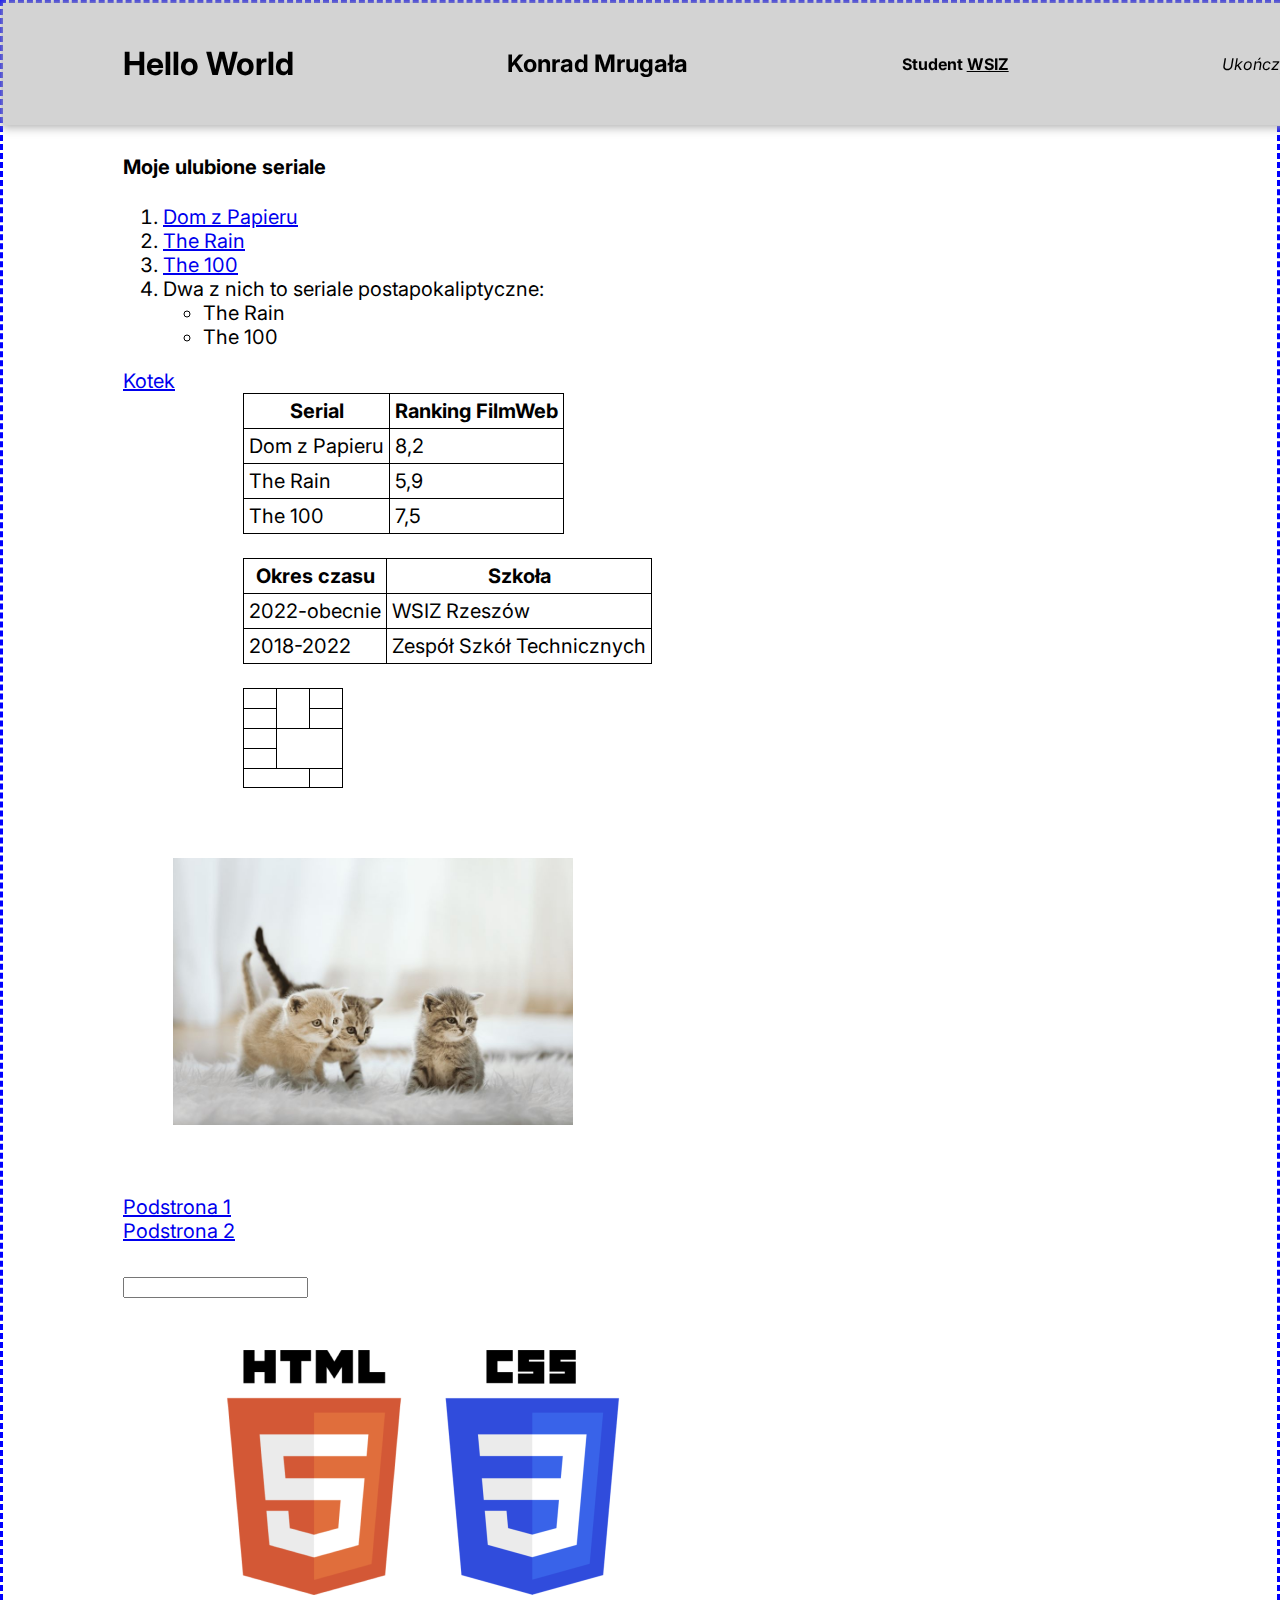
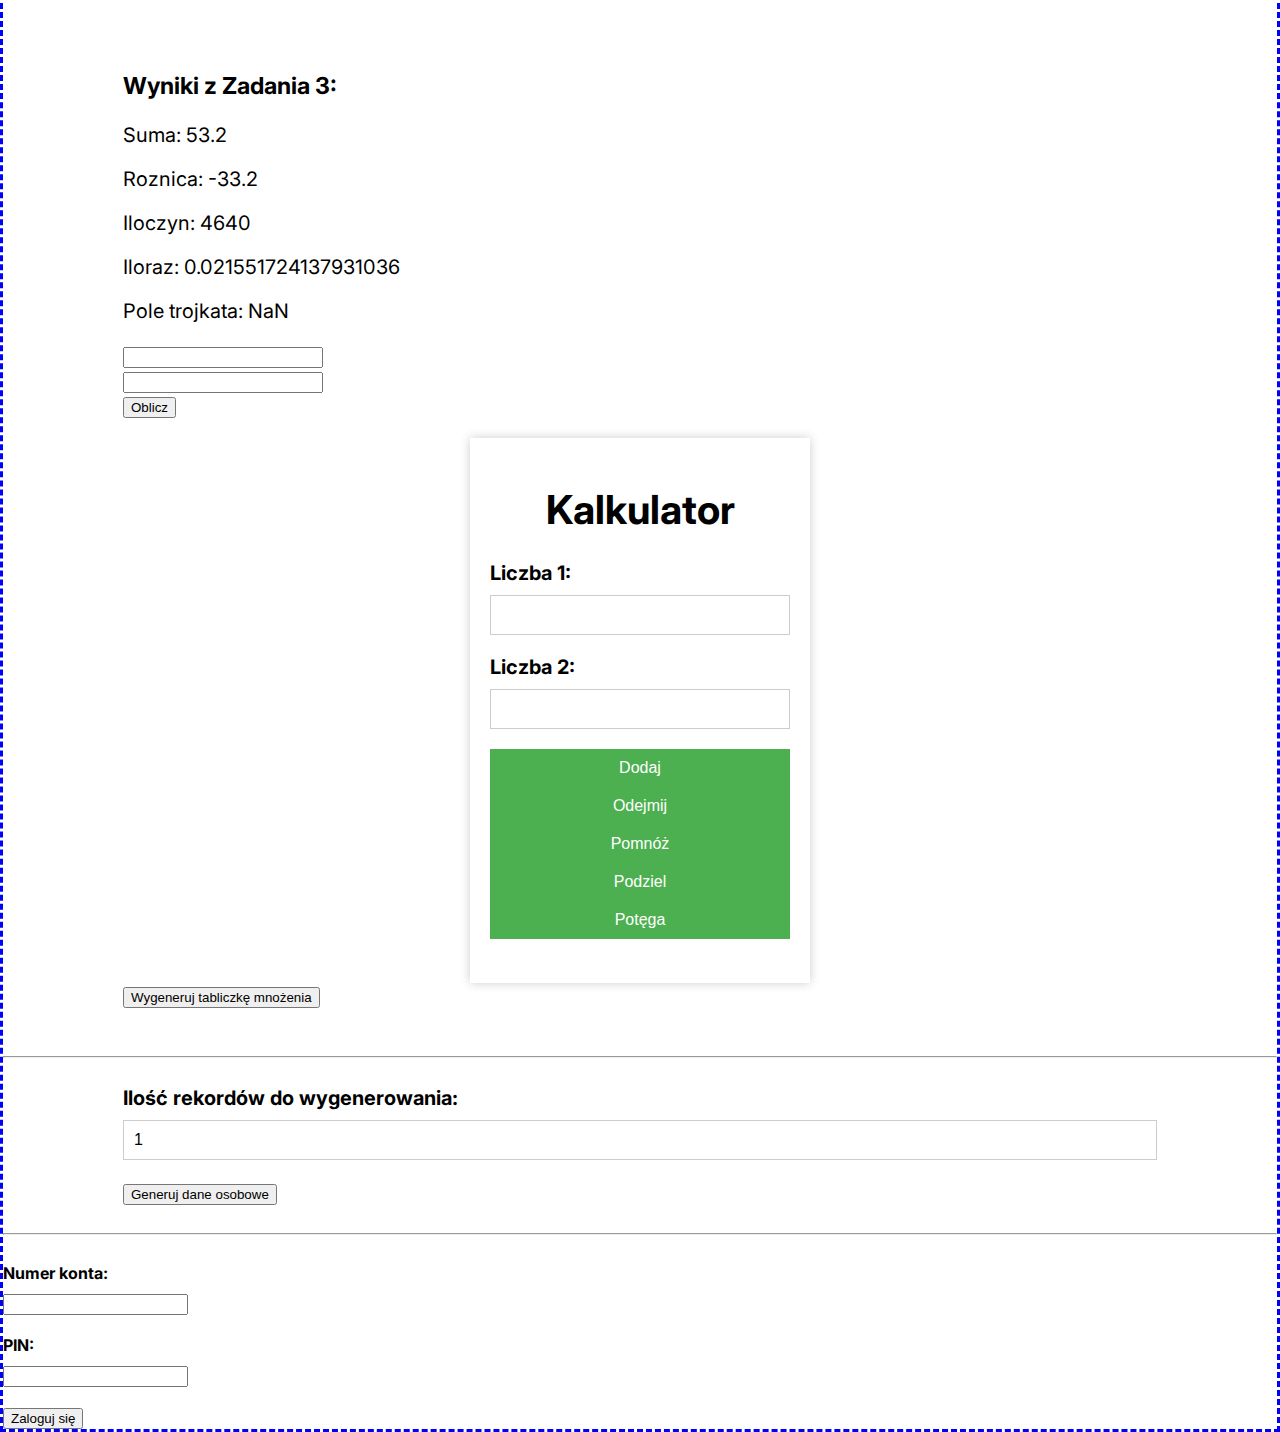
<file: index.html>
﻿<!DOCTYPE html>

<html lang="pl">
<head>
    <meta charset="utf-8" />
    <title>Konrad Mrugała</title>

    <link rel="preconnect" href="https://fonts.googleapis.com">
    <link rel="preconnect" href="https://fonts.gstatic.com" crossorigin>
    <link href="https://fonts.googleapis.com/css2?family=Inter:wght@100&display=swap" rel="stylesheet">

    <link rel="stylesheet" type="text/css" href="style.css" />
</head>

<body>
    <header>
        <h1>Hello World</h1>
        <h2>Konrad Mrugała</h2>
        <b>Student <u>WSIZ</u></b>
        <i>Ukończyłem technikum</i>
    </header>

    <section id="zegar">
        <p id="zegar"></p>
    </section>

    <section>
        <h4>Moje ulubione seriale</h4>
        <ol>
            <li><a href="https://www.filmweb.pl/serial/Dom+z+papieru-2017-792826">Dom z Papieru</a></li>
            <li><a href="https://www.filmweb.pl/serial/The+Rain-2018-792494">The Rain</a></li>
            <li><a href="https://www.filmweb.pl/serial/The+100-2014-689083">The 100</a></li>
            <li>
                Dwa z nich to seriale postapokaliptyczne:
                <ul>
                    <li>The Rain</li>
                    <li>The 100</li>
                </ul>
            </li>
        </ol>
    </section>

    <section>
        <a href="https://9.allegroimg.com/original/062164/5085e9ce4e52b1b5db1cee30d109/NAKLEJKI-NA-SCIANE-naklejka-Kot-kotek-11-50x31cm">Kotek</a>
    </section>

    <section>
        <article>
            <table border="1">
                <tr>
                    <th>Serial</th>
                    <th>Ranking FilmWeb</th>
                </tr>
                <tr>
                    <td>Dom z Papieru</td>
                    <td>8,2</td>
                </tr>
                <tr>
                    <td>The Rain</td>
                    <td>5,9</td>
                </tr>
                <tr>
                    <td>The 100</td>
                    <td>7,5</td>
                </tr>
            </table>
        </article>

        <br />

        <article>
            <table border="1">
                <tr>
                    <th>Okres czasu</th>
                    <th>Szkoła</th>
                </tr>
                <tr>
                    <td>2022-obecnie</td>
                    <td>WSIZ Rzeszów</td>
                </tr>
                <tr>
                    <td>2018-2022</td>
                    <td>Zespół Szkół Technicznych</td>
                </tr>
            </table>
        </article>

        <br />

        <article>
            <table border="1" width="100" height="100">
                <tr>
                    <td></td>
                    <td rowspan="2"></td>
                    <td></td>
                </tr>
                <tr>
                    <td></td>
                    <td></td>
                </tr>
                <tr>
                    <td></td>
                    <td colspan="2" rowspan="2"></td>

                </tr>
                <tr>
                    <td></td>
                </tr>
                <tr>
                    <td colspan="2"></td>
                    <td></td>
                </tr>
            </table>
        </article>
    </section>

    <br />

    <section>
        <img src="Kotki.jpg" width="400" />
    </section>

    <br />

    <section>
        <a href="Podstrona1.html">Podstrona 1</a><br />
        <a href="Podstrona2.html">Podstrona 2</a>
    </section>

    <br />

    <section>
        <form action="" method="get"></form>
        <label></label>
        <input type="text" />
    </section>
    <section>
        <img src="JPG/main.jpg" />
    </section>

    <section>
        <h3>Wyniki z Zadania 3:</h3>
        <p id="suma"></p>
        <p id="roznica"></p>
        <p id="iloczyn"></p>
        <p id="iloraz"></p>

        <p id="pole"></p>
    </section>

    <section>
        <input type="text" id="l1" /><br />
        <input type="text" id="l2" /><br />
        <button onclick="nwd()">Oblicz</button>
        <p id="nwd"></p>
    </section>

    <section id="kalk">
        <h1>Kalkulator</h1>
        <label for="num1">Liczba 1:</label>
        <input type="number" id="num1" name="num1">
        <label for="num2">Liczba 2:</label>
        <input type="number" id="num2" name="num2">
        <button id="buttonkalk" onclick="add()">Dodaj</button>
        <button id="buttonkalk" onclick="subtract()">Odejmij</button>
        <button id="buttonkalk" onclick="multiply()">Pomnóż</button>
        <button id="buttonkalk" onclick="divide()">Podziel</button>
        <button id="buttonkalk" onclick="power()">Potęga</button>
        <p id="result"></p>
    </section>

    <section>
        <button id="generuj" onclick="tabliczka()">Wygeneruj tabliczkę mnożenia</button>
        <p id="tabliczka"></p>
    </section>

    <br /><hr /><br />

    <section>
        <form>
            <label for="ilosc_rekordow">Ilość rekordów do wygenerowania:</label>
            <input type="number" id="ilosc_rekordow" name="ilosc_rekordow" min="1" max="20" value="1">
            <button type="button" onclick="dane_osobowe()">Generuj dane osobowe</button>
        </form>
        <table id="tabela"></table>
    </section>

    <br /><hr /><br />

        <form>
            <label for="accountNumber">Numer konta:</label>
            <input type="text" id="accountNumber"><br><br>
            <label for="pin">PIN:</label>
            <input type="password" id="pin"><br><br>
            <button type="button" onclick="login()">Zaloguj się</button>
        </form>

    <script src="script.js"></script>
</body>
</html>
</file>
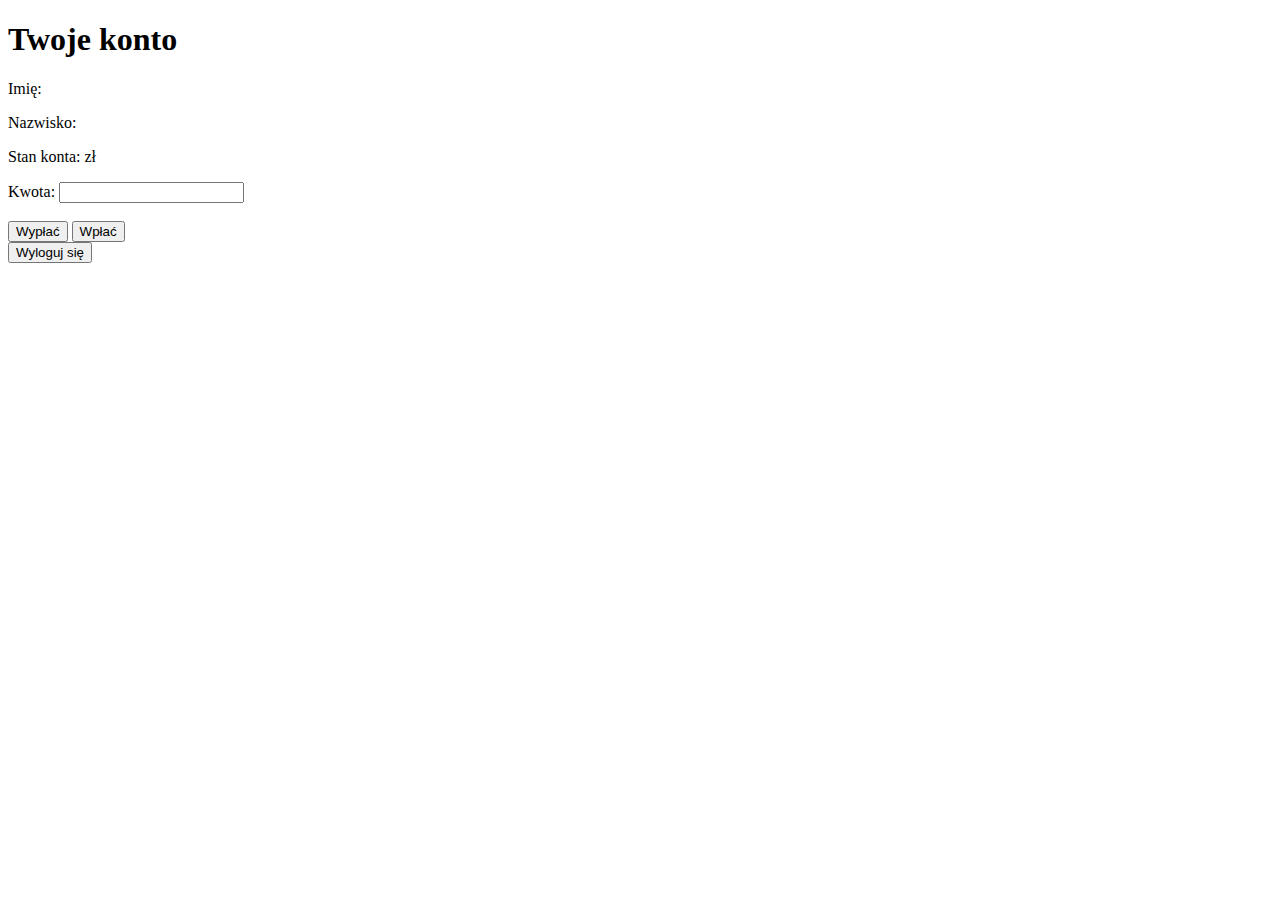
<file: bank.html>
<!DOCTYPE html>

<html lang="pl">
<head>
    <meta charset="utf-8" />
    <title>Bank</title>

    <link rel="preconnect" href="https://fonts.googleapis.com">
    <link rel="preconnect" href="https://fonts.gstatic.com" crossorigin>
    <link href="https://fonts.googleapis.com/css2?family=Inter:wght@100&display=swap" rel="stylesheet">
</head>

<body>
    <h1>Twoje konto</h1>
    <p>Imię: <p id="firstName"></p></p>
    <p>Nazwisko: <span id="lastName"></span></p>
    <p>Stan konta: <span id="balance"></span> zł</p>
    <form>
        <label for="amount">Kwota:</label>
        <input type="number" id="amount"><br><br>
        <button type="button" onclick="withdraw()">Wypłać</button>
        <button type="button" onclick="deposit()">Wpłać</button>
    </form>
    <button type="button" onclick="logout()">Wyloguj się</button>

    <script src="script.js"></script>
</body>
</html>
</file>
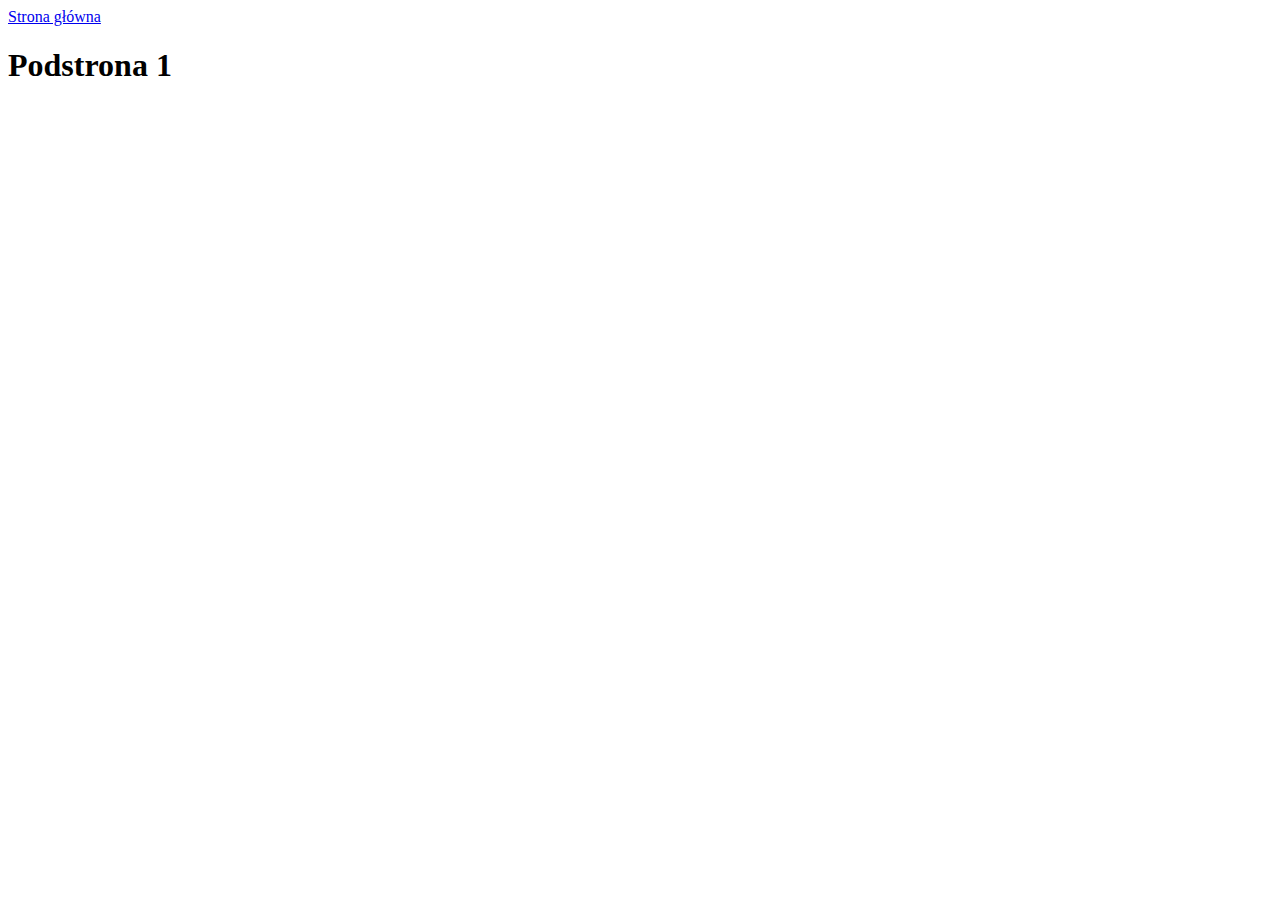
<file: Podstrona1.html>
﻿<!DOCTYPE html>

<html lang="pl">
<head>
    <meta charset="utf-8" />
    <title>Podstrona 1</title>
</head>
<body>
    <a href="index.html">Strona główna</a>
    <h1>Podstrona 1</h1>
</body>
</html>
</file>
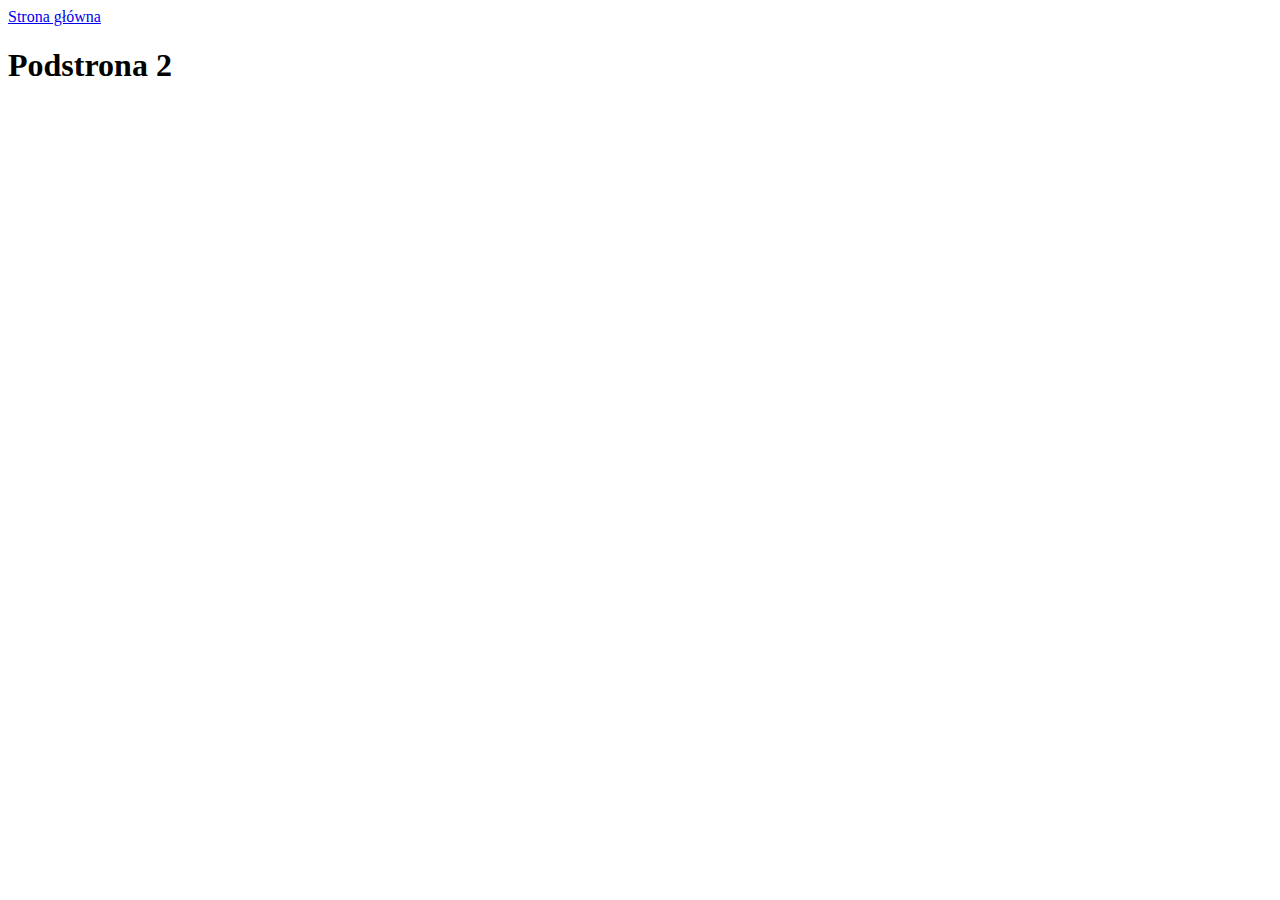
<file: Podstrona2.html>
﻿<!DOCTYPE html>

<html lang="pl">
<head>
    <meta charset="utf-8" />
    <title>Podstrona 1</title>
</head>
<body>
    <a href="index.html">Strona główna</a>
    <h1>Podstrona 2</h1>
</body>
</html>
</file>
<file: style.css>
body {
    margin: 0;
    padding: 0;
    font-family: "Inter", sans-serif;
    border: dashed blue;
    box-sizing: border-box;
}

header {
    position: sticky;
    width: 100%;
    background-color: lightgray;
    top: 0;
    left: 0;
    display: flex;
    align-items: center;
    justify-content: space-between;
    box-shadow: 0 0 10px 2px #aaa;
    padding: 20px 120px;
    z-index: 100;
}
section,article {
    display: block;
    padding: 0px 120px;
    font-size: 20px;
}
img{
    height: 100%;
    display: block;
    padding: 50px;
}
#button{
    width: 200px;
}
#l1, #l2{
    width: 192px;
}
#kalk {
	margin: 0 auto;
	width: 300px;
	background-color: #fff;
	padding: 20px;
	box-shadow: 0 0 10px rgba(0,0,0,0.2);
}
h1 {
	text-align: center;
}
label {
	display: block;
	margin-bottom: 10px;
	font-weight: bold;
}
input[type="number"] {
	display: block;
	margin-bottom: 20px;
	padding: 10px;
	border: 1px solid #ccc;
	width: 100%;
	box-sizing: border-box;
	font-size: 16px;
}
#buttonkalk {
	background-color: #4CAF50;
	color: #fff;
	padding: 10px;
	border: none;
	width: 100%;
	font-size: 16px;
	cursor: pointer;
}
#result {
	font-size: 24px;
	font-weight: bold;
	text-align: center;
	margin-top: 20px;
}
#zegar{
	font-size: 30px;
	text-align: center;
}
table, th, td{
	border: 1px solid black;
	border-collapse: collapse;
	padding: 5px;
}
</file>
